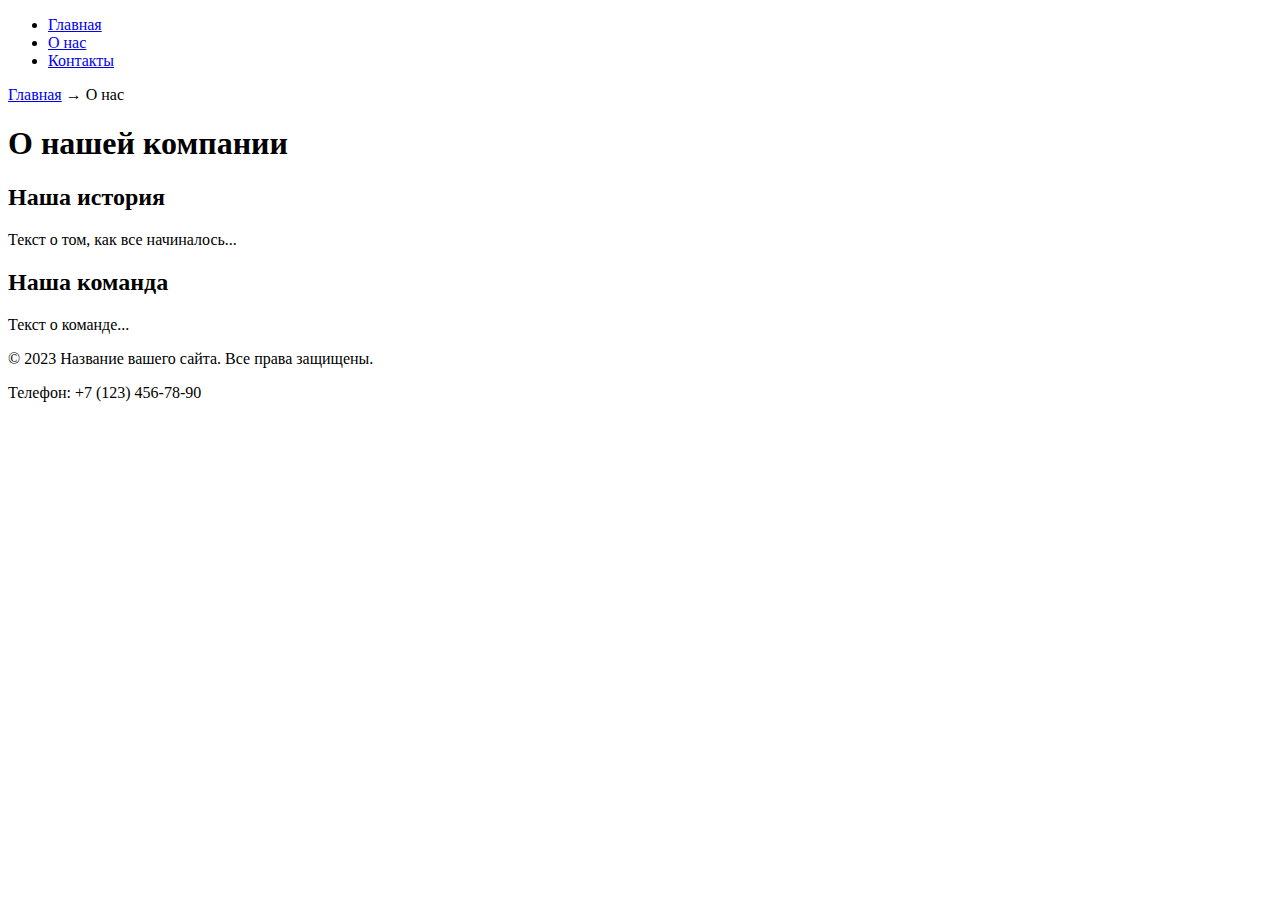
<file: src/about.html>
<!DOCTYPE html>
<html lang="ru">
<head>
<meta charset="UTF-8">
<meta name="viewport" content="width=device-width, initial-scale=1.0">
<title>Главная - Название вашего сайта</title>
<meta name="description" content="Краткое описание главной страницы вашего сайта">
<link rel="icon" href="assets/favicon.ico" type="image/x-icon">
<title>О нас - Название вашего сайта</title>
<meta name="description" content="Узнайте больше о нашей компании и истории">
</head>
<body>
<header>

<!-- Главное меню навигации -->
<nav>
<ul>
<li><a href="index.html">Главная</a></li>
<li><a href="about.html">О нас</a></li>
<li><a href="contacts.html">Контакты</a></li>
</ul>
</nav>
</header>
<main>
<!-- Простые "хлебные крошки" -->
<nav aria-label="Хлебные крошки">
<a href="index.html">Главная</a> →
<span>О нас</span>
</nav>
<h1>О нашей компании</h1>
<section>
<h2>Наша история</h2>
<p>Текст о том, как все начиналось...</p>
</section>
<section>
<h2>Наша команда</h2>
<p>Текст о команде...</p>
</section>
</main>
<footer>
<p>&copy; 2023 Название вашего сайта. Все права защищены.</p>
<p>Телефон: +7 (123) 456-78-90</p>
</footer>
</body>
</html>
</file>
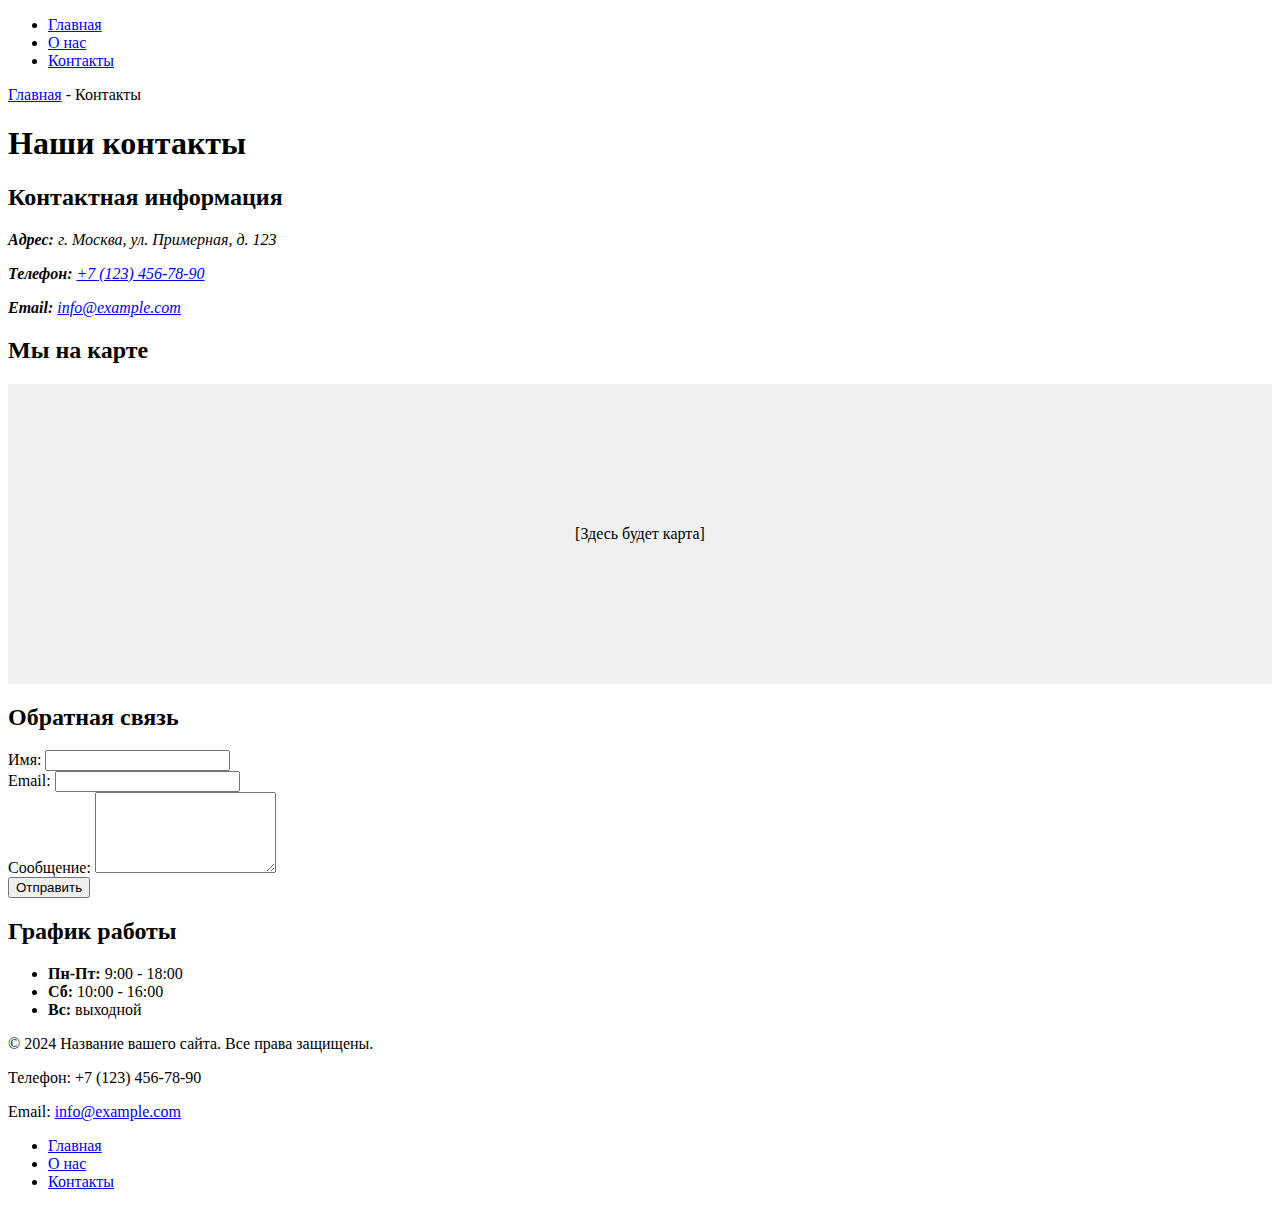
<file: src/contacts.html>
<!DOCTYPE html>
<html lang="ru">
<head>
    <meta charset="UTF-8">
    <meta name="viewport" content="width=device-width, initial-scale=1.0">
    <title>Контакты - Название вашего сайта</title>
    <meta name="description" content="Контактная информация и форма обратной связи">
    <link rel="icon" href="assets/favicon.ico" type="image/x-icon">
    
    <!-- Open Graph метатеги -->
    <meta property="og:type" content="website">
    <meta property="og:title" content="Контакты - Название вашего сайта">
    <meta property="og:description" content="Свяжитесь с нами для сотрудничества">
</head>
<body>
    <!-- Шапка сайта -->
     
    
        <!-- Главное меню навигации -->
        <nav>
            <ul>
                <li><a href="index.html">Главная</a></li>
                <li><a href="about.html">О нас</a></li>
                <li><a href="contacts.html">Контакты</a></li>
            </ul>
        </nav>
    </header>

    <!-- Уникальное основное содержимое страницы -->
    <main>
        <!-- Хлебные крошки -->
        <nav aria-label="Хлебные крошки">
            <a href="index.html">Главная</a> - 
            <span>Контакты</span>
        </nav>

        <h1>Наши контакты</h1>

        <!-- Секция с контактной информацией -->
        <section id="contact-info">
            <h2>Контактная информация</h2>
            <address>
                <p><strong>Адрес:</strong> г. Москва, ул. Примерная, д. 123</p>
                <p><strong>Телефон:</strong> <a href="tel:+71234567890">+7 (123) 456-78-90</a></p>
                <p><strong>Email:</strong> <a href="mailto:info@example.com">info@example.com</a></p>
            </address>
        </section>

        <!-- Секция с картой -->
        <section id="map">
            <h2>Мы на карте</h2>
            <div style="width: 100%; height: 300px; background: #f0f0f0; display: flex; align-items: center; justify-content: center;">
                [Здесь будет карта]
            </div>
        </section>

        <!-- Секция с формой обратной связи -->
        <section id="feedback-form">
            <h2>Обратная связь</h2>
            <form>
                <div>
                    <label for="name">Имя:</label>
                    <input type="text" id="name" name="name" required>
                </div>
                <div>
                    <label for="email">Email:</label>
                    <input type="email" id="email" name="email" required>
                </div>
                <div>
                    <label for="message">Сообщение:</label>
                    <textarea id="message" name="message" rows="5" required></textarea>
                </div>
                <button type="submit">Отправить</button>
            </form>
        </section>

        <!-- Секция с графиком работы -->
        <section id="schedule">
            <h2>График работы</h2>
            <ul>
                <li><strong>Пн-Пт:</strong> 9:00 - 18:00</li>
                <li><strong>Сб:</strong> 10:00 - 16:00</li>
                <li><strong>Вс:</strong> выходной</li>
            </ul>
        </section>
    </main>

    <!-- Подвал сайта -->
    <footer>
        <p>&copy; 2024 Название вашего сайта. Все права защищены.</p>
        <p>Телефон: +7 (123) 456-78-90</p>
        <p>Email: <a href="mailto:info@example.com">info@example.com</a></p>
        
        <!-- Дополнительная навигация в подвале -->
        <nav>
            <ul>
                <li><a href="index.html">Главная</a></li>
                <li><a href="about.html">О нас</a></li>
                <li><a href="contacts.html">Контакты</a></li>
            </ul>
        </nav>
    </footer>
</body>
</html>
</file>
